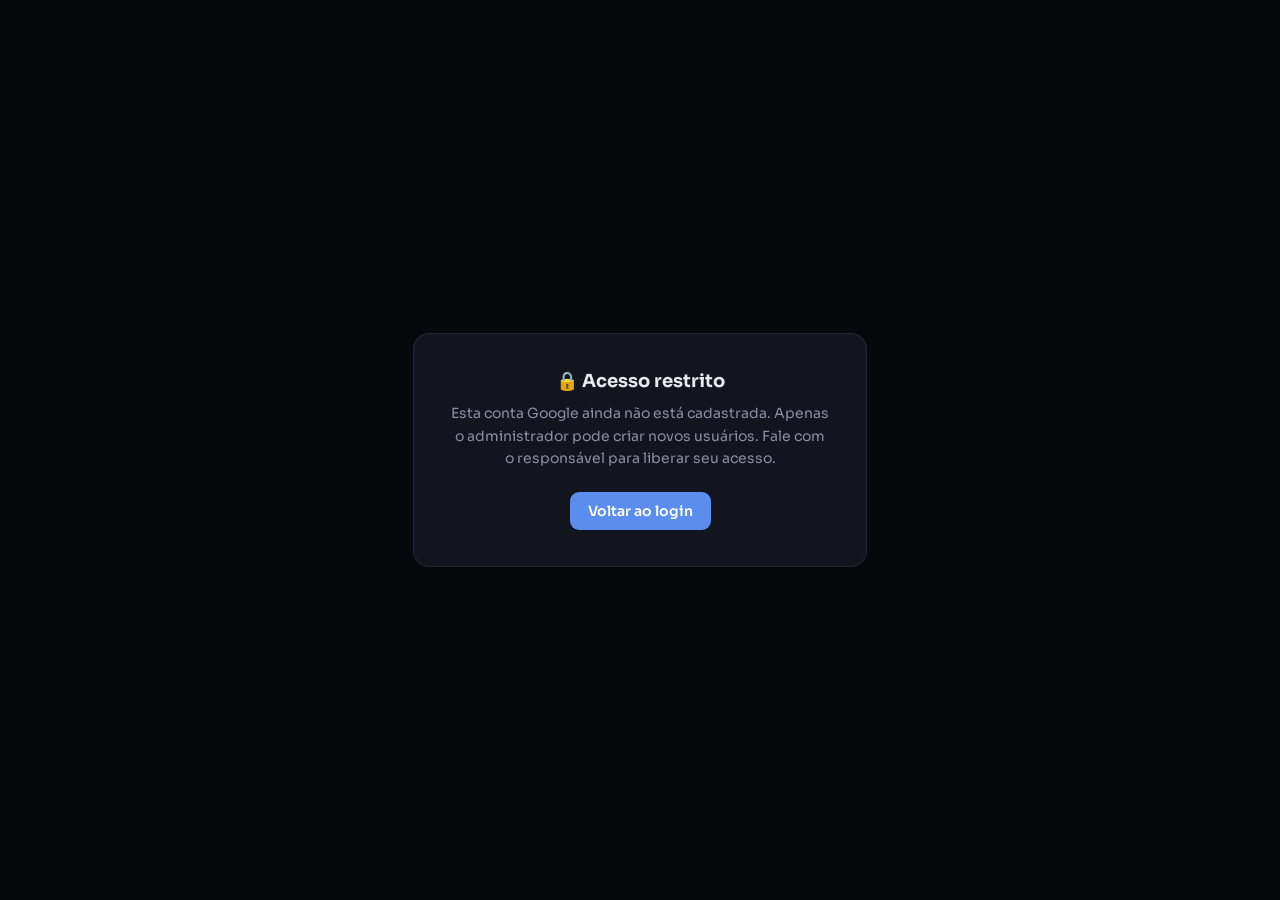
<file: djangoapp/accounts/templates/account/signup_closed.html>
<!DOCTYPE html>
<html lang="pt-br">
<head>
  <meta charset="utf-8">
  <meta name="viewport" content="width=device-width, initial-scale=1">
  <title>Cadastro indisponível</title>
  <link rel="icon" type="image/svg+xml" href="/static/favicon.svg">
  <link rel="alternate icon" type="image/png" href="/static/favicon.png">
  <link rel="apple-touch-icon" href="/static/favicon.png">
  <link rel="preconnect" href="https://fonts.googleapis.com">
  <link rel="preconnect" href="https://fonts.gstatic.com" crossorigin>
  <link href="https://fonts.googleapis.com/css2?family=Sora:wght@400;500;600;700&display=swap" rel="stylesheet">
  <style>
    body {
      margin: 0; min-height: 100vh; display: flex; align-items: center; justify-content: center;
      background: #07080c; color: #e7e9f0; font-family: 'Sora', system-ui, sans-serif; text-align: center;
    }
    .box { max-width: 380px; padding: 36px; background: #12151d; border: 1px solid rgba(255,255,255,0.08); border-radius: 16px; }
    h1 { font-size: 18px; margin: 0 0 10px; }
    p { color: #8b909e; font-size: 14px; line-height: 1.6; margin: 0 0 22px; }
    a { display: inline-block; text-decoration: none; background: #5b8def; color: #fff; padding: 10px 18px; border-radius: 9px; font-weight: 600; font-size: 14px; }
  </style>
</head>
<body>
  <div class="box">
    <h1>🔒 Acesso restrito</h1>
    <p>Esta conta Google ainda não está cadastrada. Apenas o administrador pode criar novos usuários. Fale com o responsável para liberar seu acesso.</p>
    <a href="{% url 'account_login' %}">Voltar ao login</a>
  </div>
</body>
</html>
</file>
